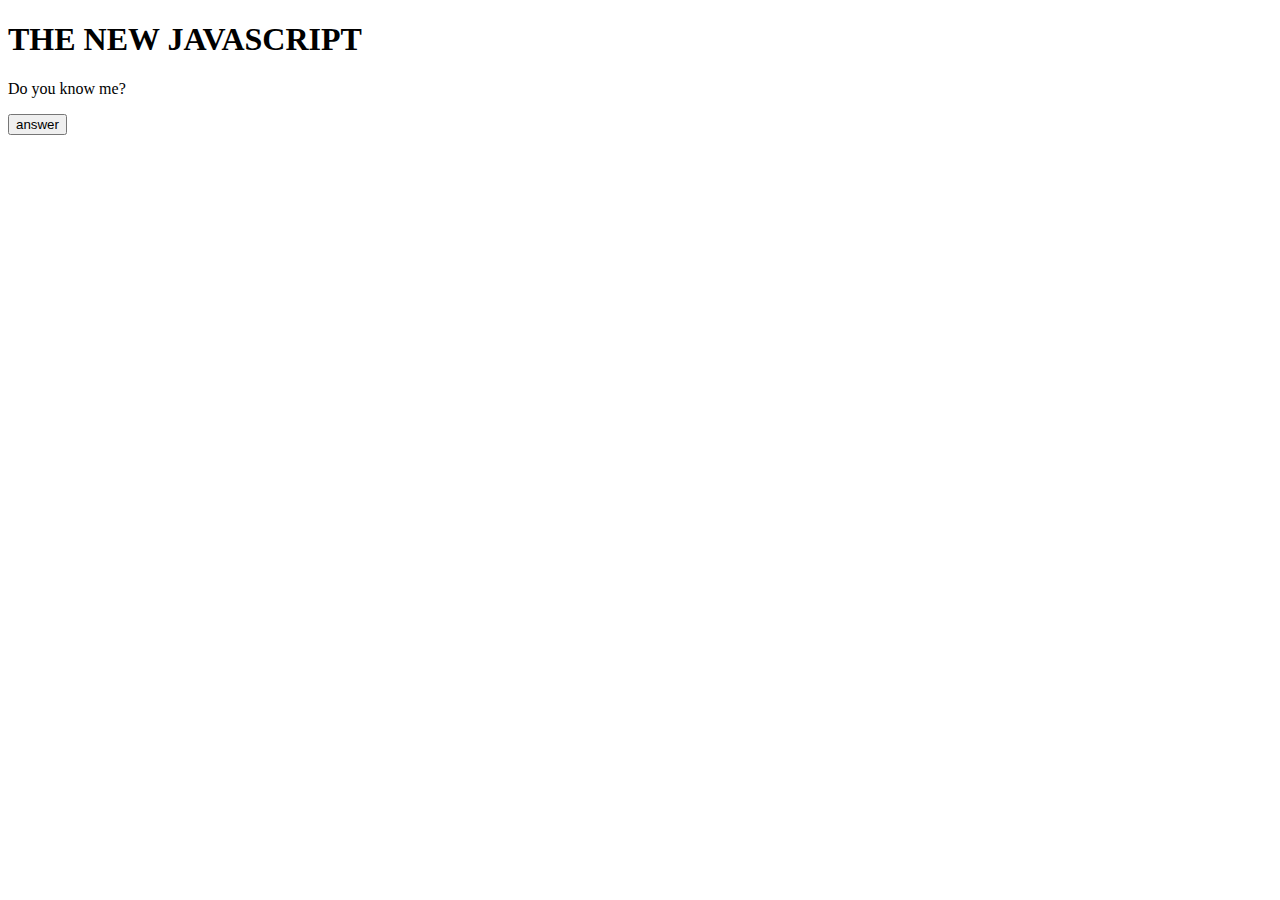
<file: index.html>
<!DOCTYPE html>
<html>
    <head>

    </head>
    <body>
        <h1>THE NEW JAVASCRIPT</h1>
        <p id="my_id">Do you know me?</p>
        <button type="button" onclick="newfunction()">answer</button>
        <script>
            function newfunction() {
                document.getElementById("my_id").innerHTML="yes you do"
            }
        </script>
    </body>
</html>
</file>
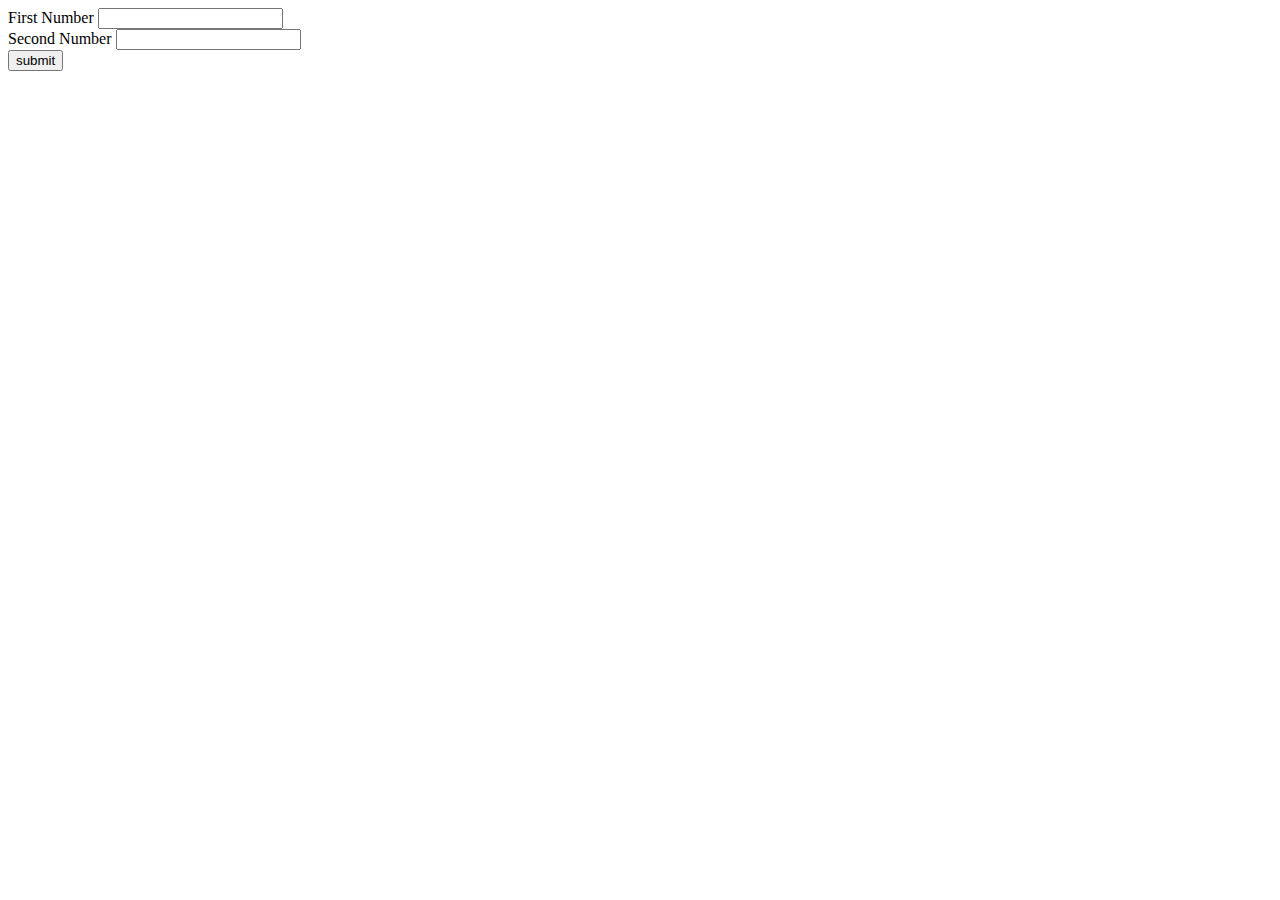
<file: Untitled-1.html>
<!DOCTYPE html>
<html>
 <head>
 <script type="text/javascript" src="js/javascript.js"></script> 
 <form>
     <label>First Number</label>
     <input type="text" id="firstNumber" name="calc"><br>
     <label>Second Number</label>
     <input type="text" id="seconNumber" name="calc"><br>
    <button id="submit">submit</button>
     <script>
         document.getElementById("firstNumber").innerHTML
         document.getElementById("secondNumber").innerHTML
        var firstNumber, secondNumber;
        var submit=firstNumber + secondNumber;
        document.getElementById("submit")
        document.write("submit")
    </script>
 </form>

 </head>
</html>
</file>
